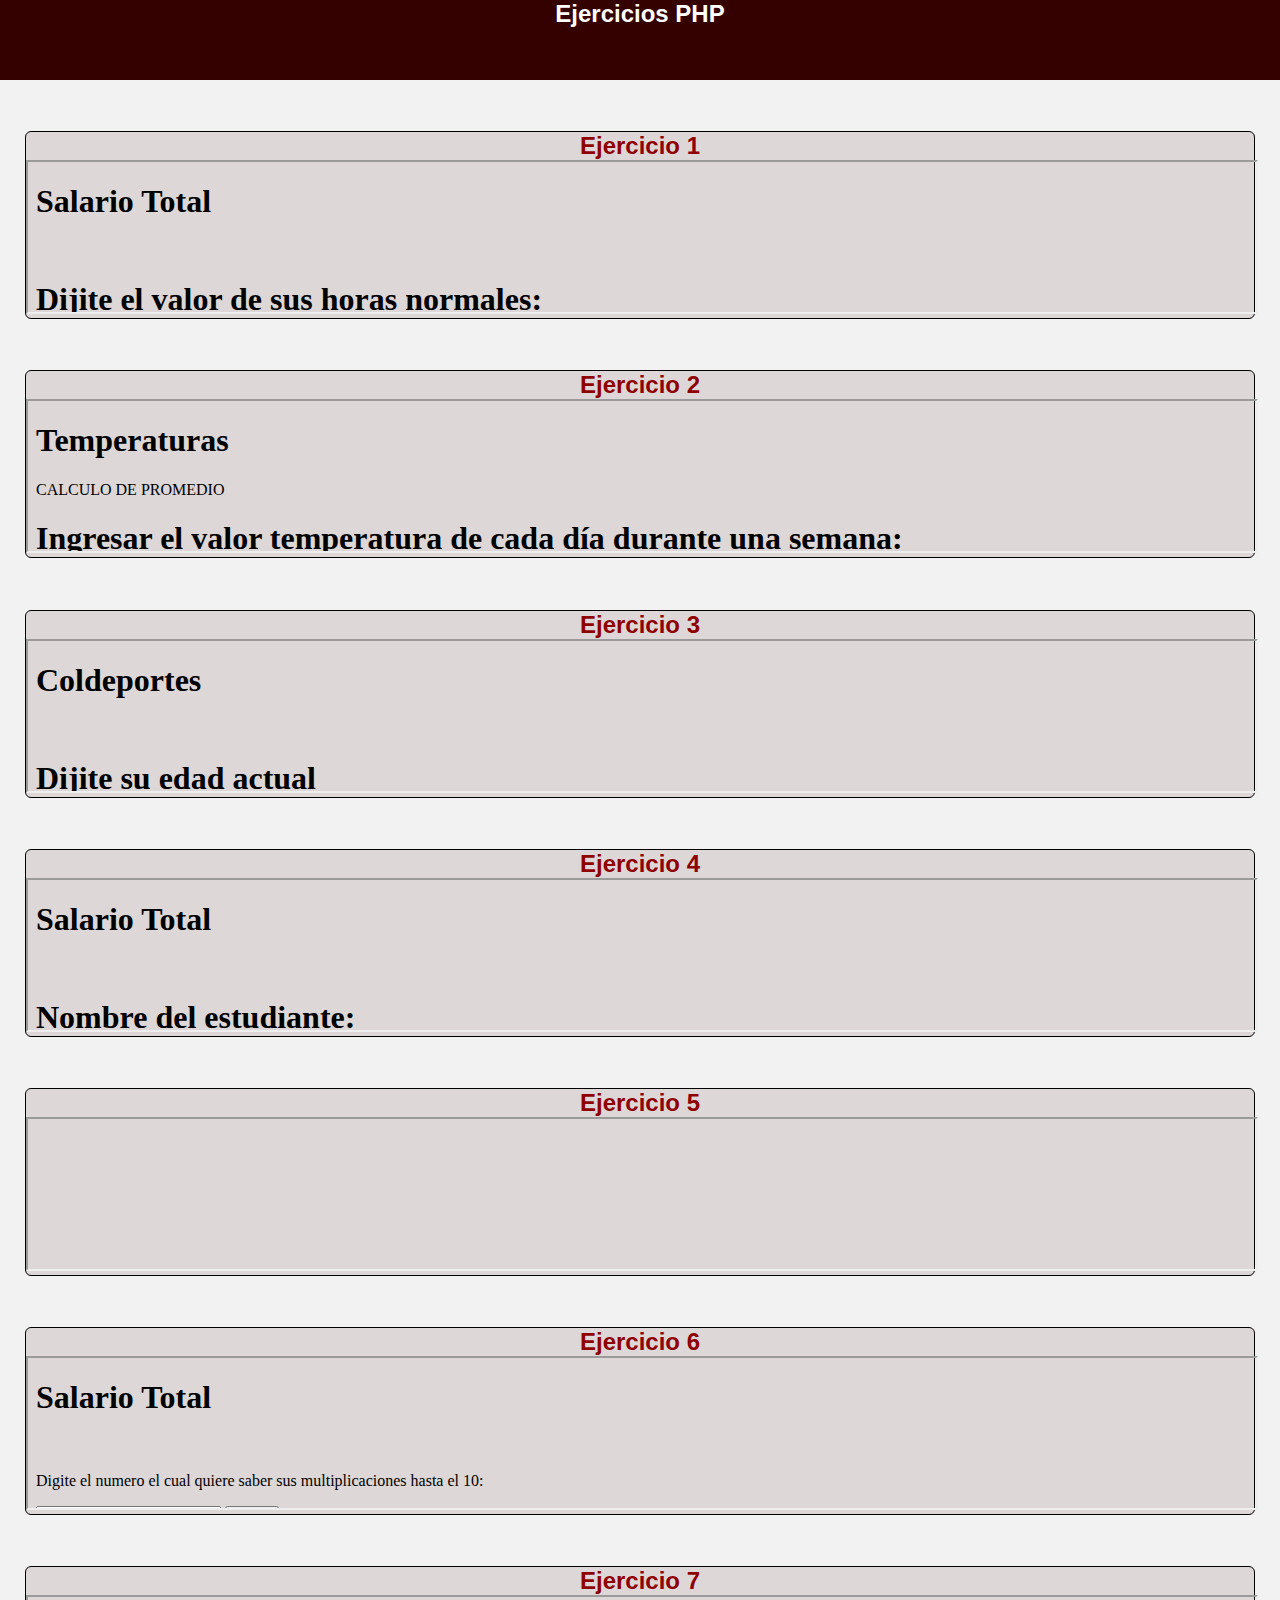
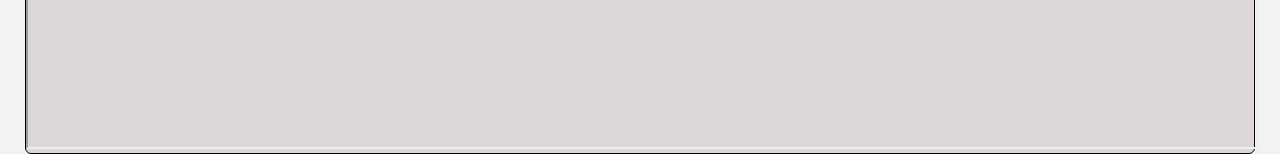
<file: Ejercicios PHP/index.html>
<!DOCTYPE html>
<html lang="es">
<head>
	<meta charset="utf-8">
	<title>php</title>
        <link rel="stylesheet" href="style.css">
</head>
<style>

</style>
<body>
	
	<header id="header">
        <h2> Ejercicios PHP</h1>
	</header>   
	<div class="seccion" >
        <h2>Ejercicio 1</h2>
        <iframe width='100%' height='100%' name='sx' scrolling="Yes"  src='salarios.html'></iframe> 
    </div>
	<div class="seccion">
        <h2>Ejercicio 2</h2>

        <iframe width='100%' height='100%' name='sx' scrolling="Yes"  src='temperatura.html'></iframe> 
    </div>
    <div class="seccion">
        <h2>Ejercicio 3</h2>

        <iframe width='100%' height='100%' name='sx' scrolling="Yes"  src='coldeportes.html'></iframe> 

    </div>
    <div class="seccion">
        <h2>Ejercicio 4</h2>
        <iframe width='100%' height='100%' name='sx' scrolling="Yes"  src='estudiantes.html'></iframe>     </div>
    <div class="seccion">
        <h2> Ejercicio 5</h2>
        <iframe width='100%' height='100%' name='sx' scrolling="Yes"  src='llantas.php'></iframe>     </div>
    <div class="seccion">
        <h2> Ejercicio 6</h2>
        <iframe width='100%' height='100%' name='sx' scrolling="Yes"  src='tabla.html'></iframe>     </div>
    <div class="seccion">
        <h2> Ejercicio 7</h2>
        <iframe width='100%' height='100%' name='sx' scrolling="Yes"  src='reloj.php'></iframe>     </div>

</body>
</html>
</file>
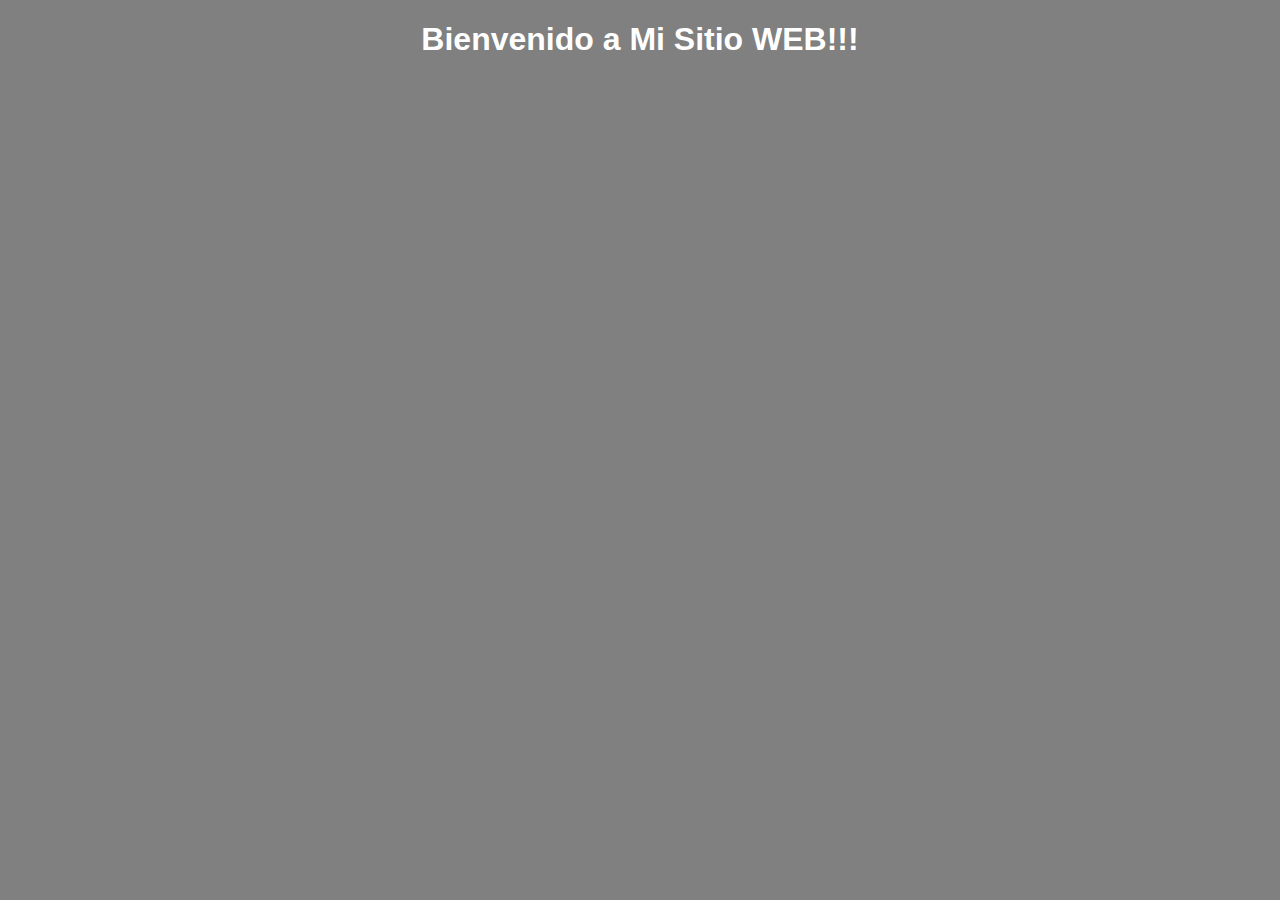
<file: cabecera.html>
<!DOCTYPE html>
<html lang="en">
<head>
    <meta charset="UTF-8">
    <meta http-equiv="X-UA-Compatible" content="IE=edge">
    <meta name="viewport" content="width=device-width, initial-scale=1.0">
    <title>Encabezado del Sitio WEb</title> 
    <link rel="stylesheet" href="Estilos/cabecera.css">
    
</head>
<body> 
   <div> 
       <h1> Bienvenido a Mi Sitio WEB!!!<h1> 
   </div> 

   
    
</body>
</html>
</file>
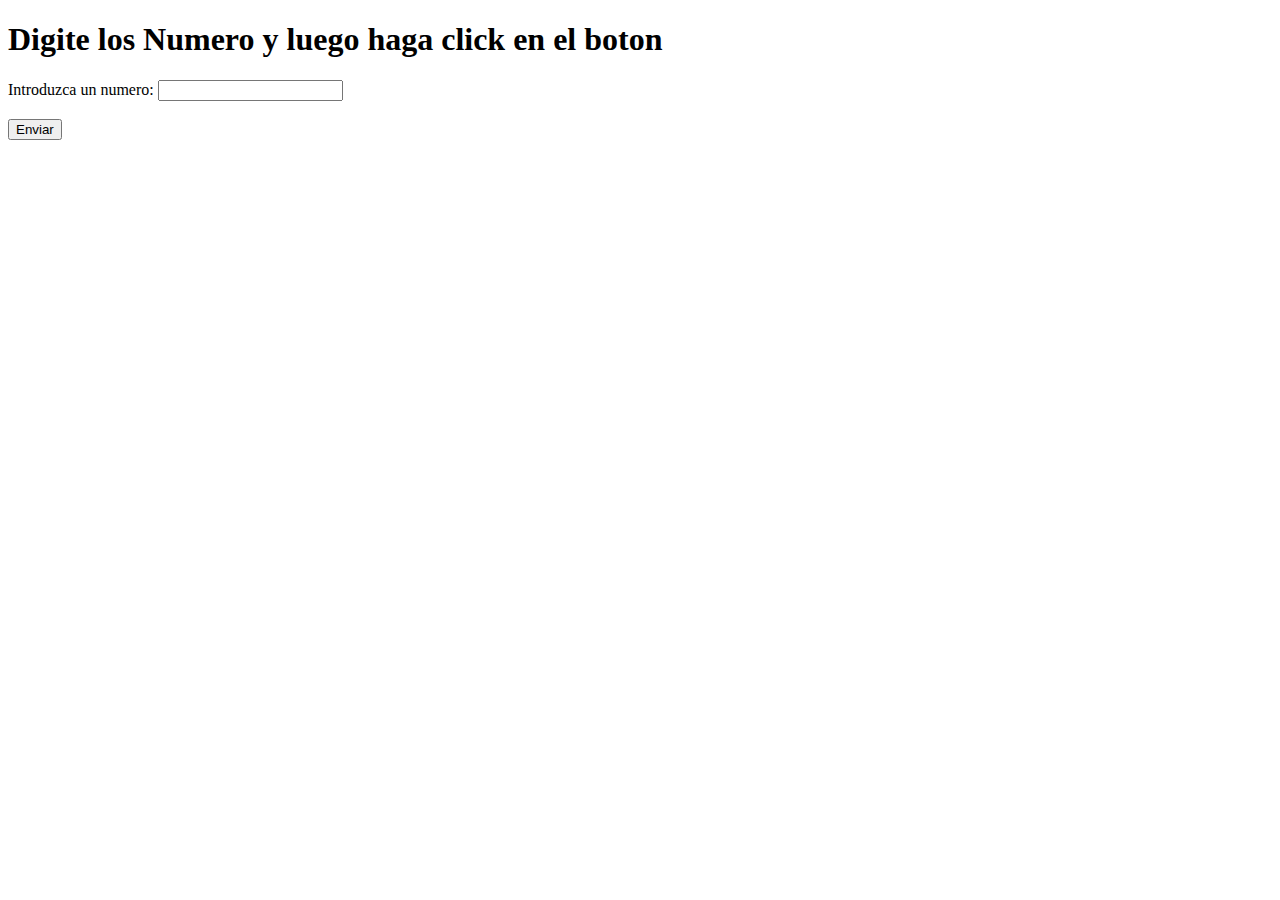
<file: ejemplo1.html>
<!DOCTYPE html>
<html lang="es"> 
<head> 
    <meta charset="UTF-8">
    <meta http-equiv="X-UA-Compatible" content="IE=edge">
    <meta name="viewport" content="width=device-width, initial-scale=1.0">
 	<title>HTML PHP</title> 
</head> 
<body> 

<H1>Digite los Numero y luego haga click en el boton</H1>  
<FORM ACTION="Php_Code/ejemplo1.php" METHOD="POST">  
Introduzca un numero: 
<INPUT TYPE="text" NAME="numero" SIZE="20"> <Br/><Br/> 
<INPUT TYPE="SUBMIT" NAME="btn_enviar" VALUE="Enviar"> 
 
</FORM> 
</body>
</file>
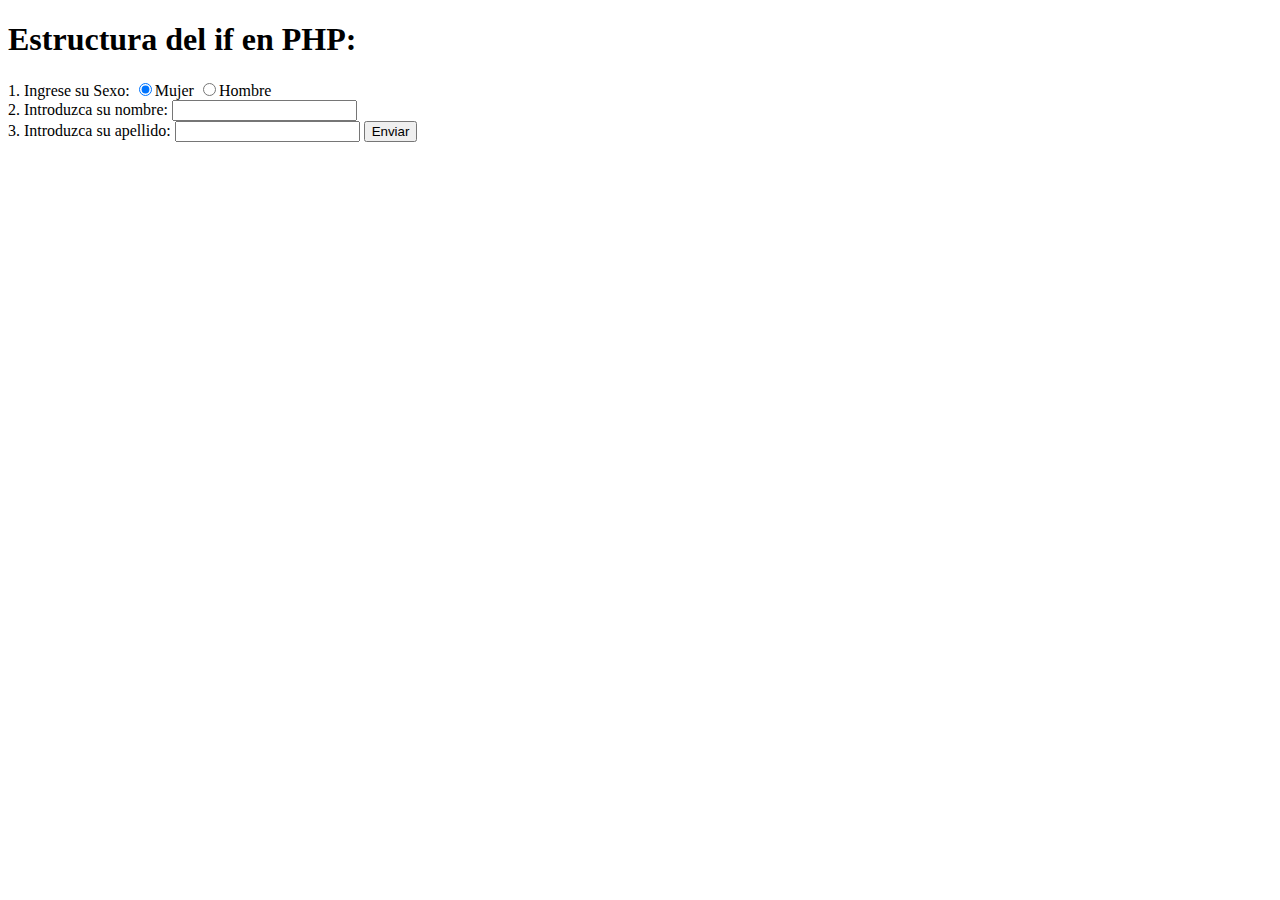
<file: ejemplo2.html>
<!DOCTYPE html>
<html lang="en">
<head>
    <meta charset="UTF-8">
    <meta http-equiv="X-UA-Compatible" content="IE=edge">
    <meta name="viewport" content="width=device-width, initial-scale=1.0">
    <title>Document</title>
</head>
<body>

<h1> Estructura del if en PHP:</h1>
<form action="Php_Code/ejemplo2.php" method="POST">   
1.	Ingrese su Sexo: 
<INPUT TYPE="radio" NAME="sexo" VALUE="F" CHECKED>Mujer 
<INPUT TYPE="radio" NAME="sexo" VALUE="M">Hombre 
<br>
 
2.	Introduzca su nombre: 
<INPUT TYPE="text" NAME="nombre" SIZE="20"> 
<br>
 
3.	Introduzca su apellido: 
<INPUT TYPE="text" NAME="apellido" SIZE="20"> 
<button type="submit">Enviar</button>

 </form>

</body>
</html>
</file>
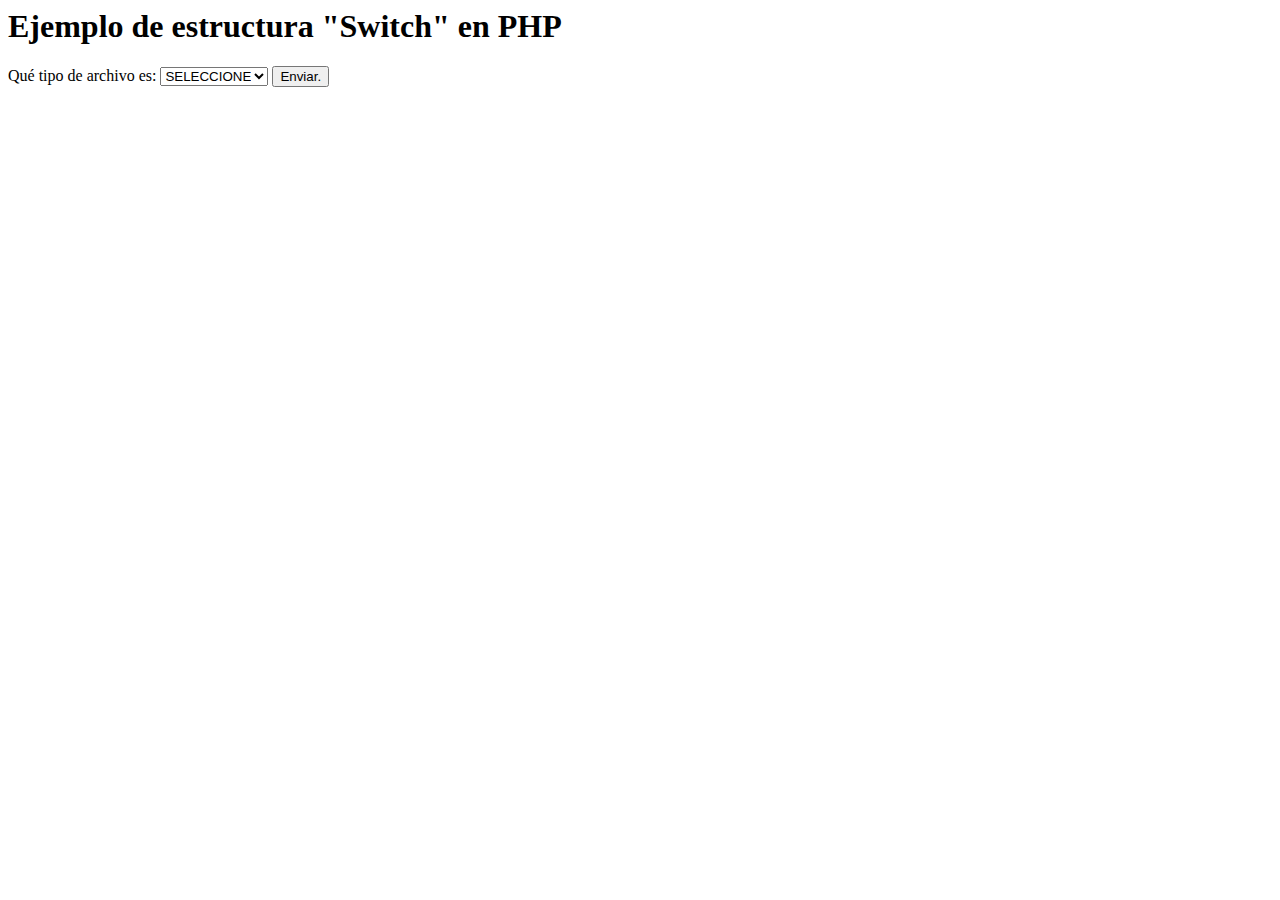
<file: ejemplo3.html>
<html> 
<head>
    <meta http-equiv="Content-Type" content="text/html;charset=UTF-8">
</head>
 
<body>
    <h1>Ejemplo de estructura "Switch" en PHP</h1>
    
    <form action="Php_Code/ejemplo3.php" method="POST">
    Qué tipo de archivo es:  
<select name="extension"> 
   <OPTION VALUE="SEL" SELECTED>SELECCIONE    
   <OPTION VALUE="PDF">PDF 
   <OPTION VALUE="DOCx">DOCx 
   <OPTION VALUE="XLSx">XLSx 
   <OPTION VALUE="PPTx">PPTx 
   <OPTION VALUE="HTML">HTML 
   <OPTION VALUE="TXT">TXT      
   </select> 
   <button type="submit">Enviar. </button>
 </form>
<br>
<br>
</FORM> 
</BODY> 
</HTML>
</file>
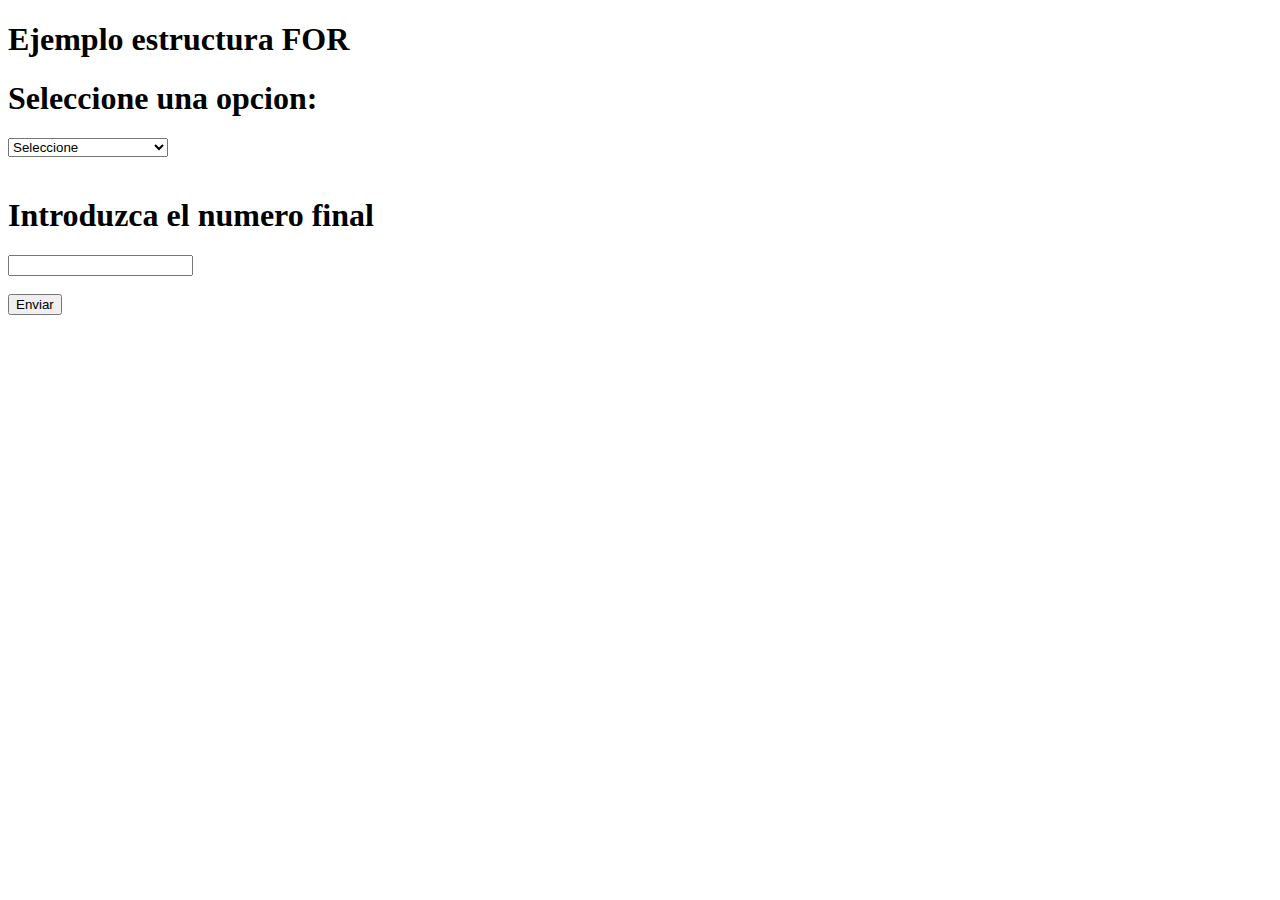
<file: ejemplo4.html>
<!DOCTYPE html>
<html lang="en">
<head>
    <meta charset="UTF-8">
    <meta http-equiv="X-UA-Compatible" content="IE=edge">
    <meta name="viewport" content="width=device-width, initial-scale=1.0">
    <title>HTML - PHP</title>
</head>
<body>
    <h1>Ejemplo estructura FOR</h1>
    <form action="Php_Code/ejemplo4.php" method="POST">
        <h1>Seleccione una opcion:</h1>
        <select name="select" id="">
            <option value="SEL">Seleccione</option>
            <option value="1">Numeros Consecutivos</option>
            <option value="2">Numeros Pares</option>
            <option value="3">Numeros Impares</option>
        </select>

        <br><br>

        <h1>Introduzca el numero final</h1>
        <input type="text" name="numfinal" size="20">
        <br><br>
        <input type="submit" name="enviar" value="Enviar">

    </form>
</body>
</html>
</file>
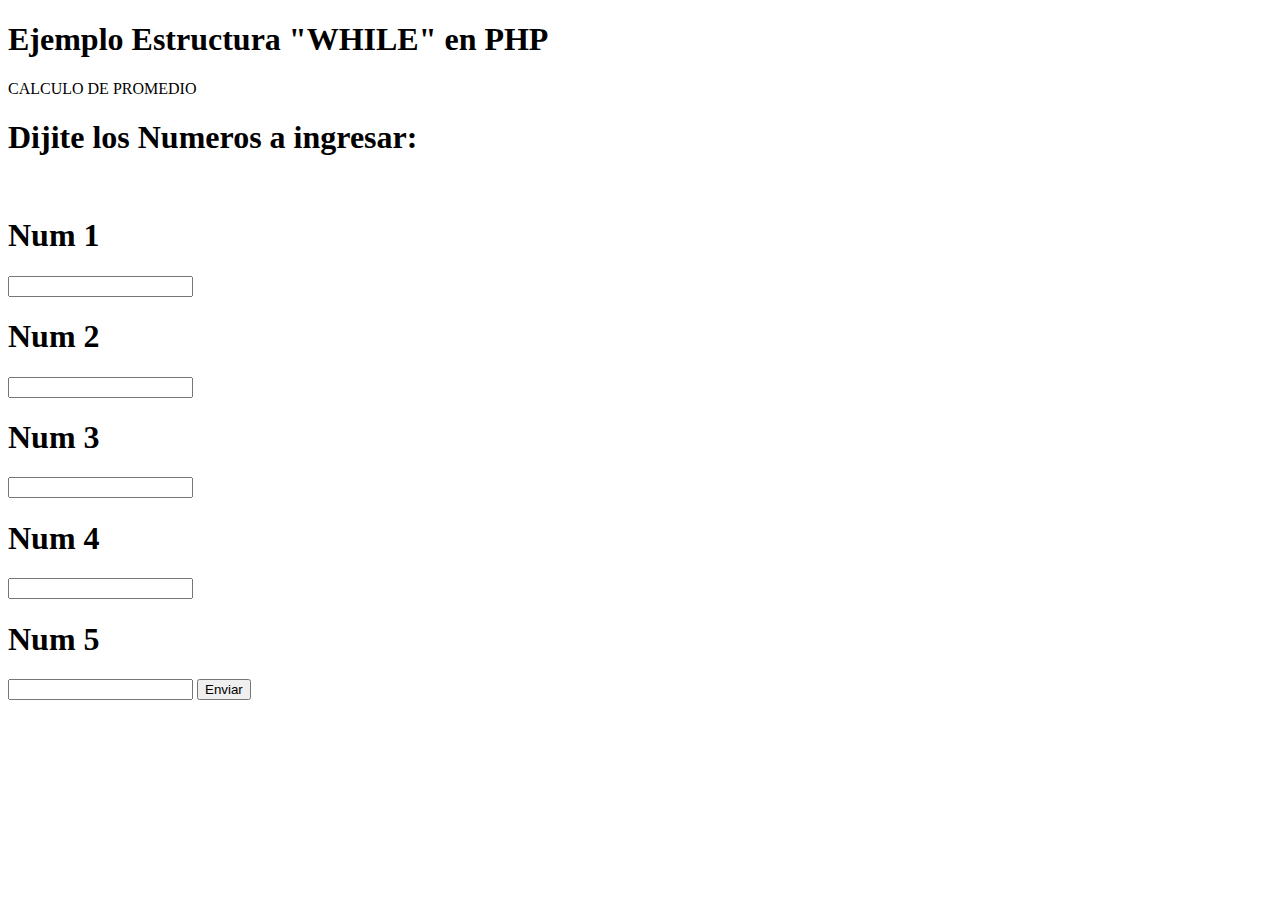
<file: ejemplo5.html>
<!DOCTYPE html>
<html lang="en">
<head>
    <meta charset="UTF-8">
    <meta http-equiv="X-UA-Compatible" content="IE=edge">
    <meta name="viewport" content="width=device-width, initial-scale=1.0">
    <title>HTML - PHP</title>
</head>
<body>
    <H1>Ejemplo Estructura "WHILE" en PHP</H1> 
<p>CALCULO DE PROMEDIO</p> 
 
<FORM ACTION="Php_Code/ejemplo5.php" METHOD="POST">    
    <h1>Dijite los Numeros a ingresar:</h1>
    <br>
    <h1>Num 1</h1>
    <input type="number" name="numero1" size="20">
    <h1>Num 2</h1>
    <input type="number" name="numero2" size="20">
    <h1>Num 3</h1>
    <input type="number" name="numero3" size="20">
    <h1>Num 4</h1>
    <input type="number" name="numero4" size="20">
    <h1>Num 5</h1>
    <input type="number" name="numero5" size="20">

    <input type="submit" name="btn_enviar" value="Enviar">

</body>
</html>
</file>
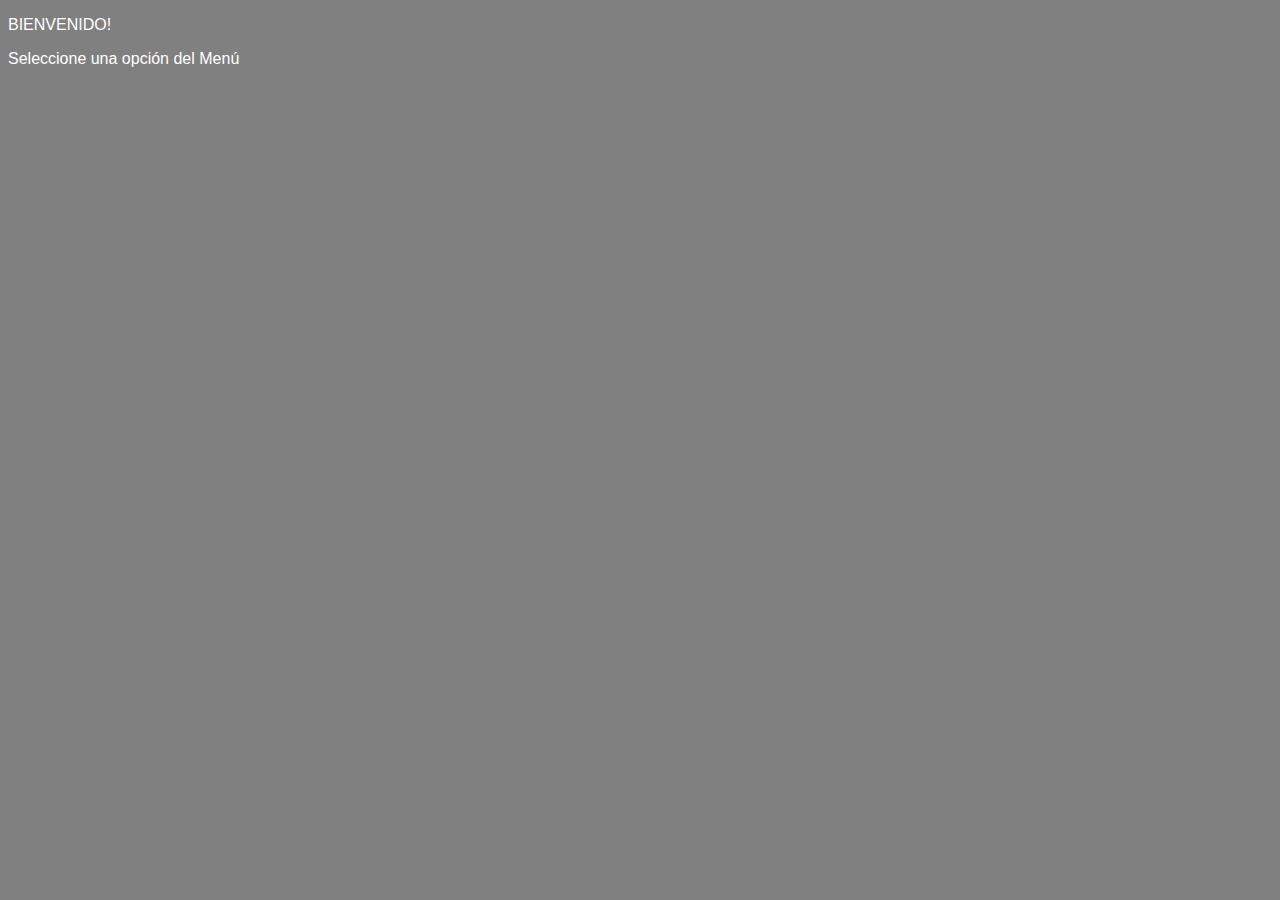
<file: Entrada.html>
<!DOCTYPE html>
<html lang="en">
<head>
    <meta charset="UTF-8">
    <meta http-equiv="X-UA-Compatible" content="IE=edge">
    <meta name="viewport" content="width=device-width, initial-scale=1.0">
    <title>Pagina sin titulo</title>
</head>
<style>*{
    font-family: sans-serif;
    color: white;
    background-color: gray;
}</style>
<body>
    
    <p> BIENVENIDO!</p> 
    <p> Seleccione una opción del Menú</p> 


</body>
</html>
</file>
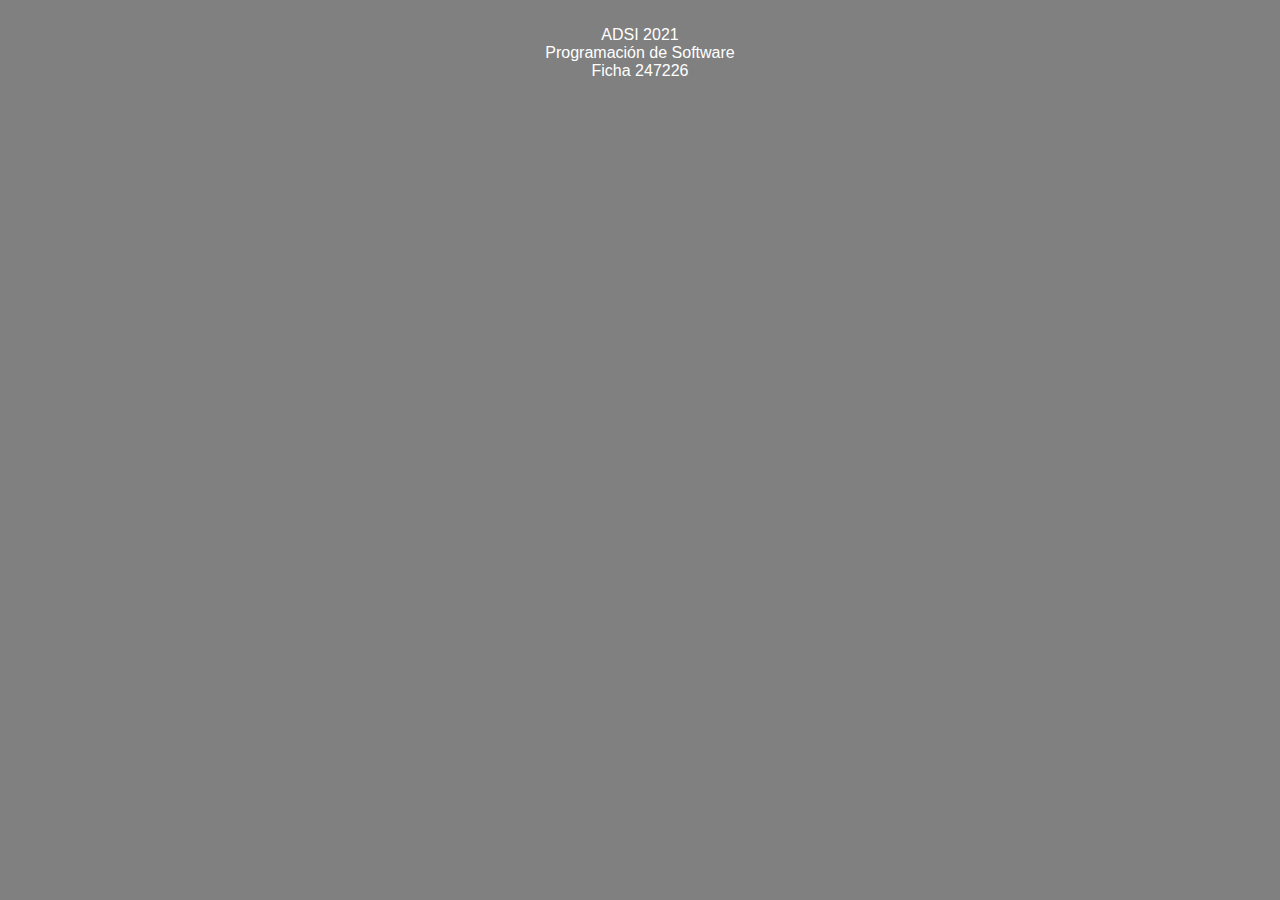
<file: pie.html>
<!DOCTYPE html>
<html lang="en">
<head>
    <meta charset="UTF-8">
    <meta http-equiv="X-UA-Compatible" content="IE=edge">
    <meta name="viewport" content="width=device-width, initial-scale=1.0">
    <link rel="stylesheet" href="Estilos/pie.css">
    <title>Pie Del Sitio WEB</title> 
</head>
<body>
    <br>    
    <div> 
        ADSI 2021 
       <br> 
    Programación de Software 
       <br> 
       Ficha 247226
   </div> 
    
</body>
</html>
</file>
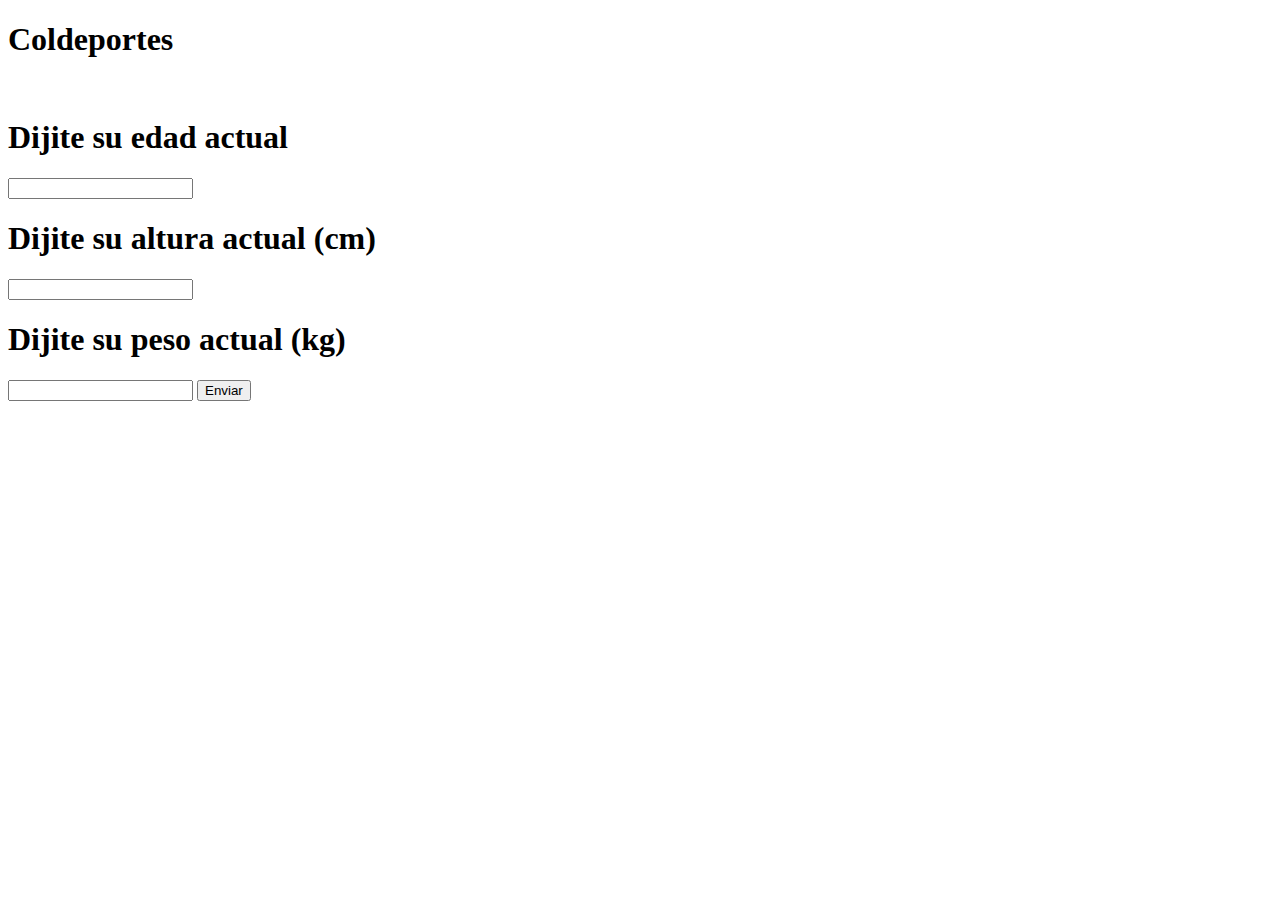
<file: Ejercicios PHP/coldeportes.html>
<!DOCTYPE html>
<html lang="en">
<head>
    <meta charset="UTF-8">
    <meta http-equiv="X-UA-Compatible" content="IE=edge">
    <meta name="viewport" content="width=device-width, initial-scale=1.0">
    <title>Document</title>
</head>
<body>        
    <h1>Coldeportes</h1>
    <form action="php/coldeportes.php" method="POST">    
        <br>
        <h1>Dijite su edad actual</h1>
        <input type="number" name="edad" size="20">
        <h1>Dijite su altura actual (cm)</h1>
        <input type="number" name="altura" size="20">
        <h1>Dijite su peso actual (kg)</h1>
        <input type="number" name="peso" size="20">        
    
        <input type="submit" name="enviar" value="Enviar">    

    </form> 

</body>
</html>
</file>
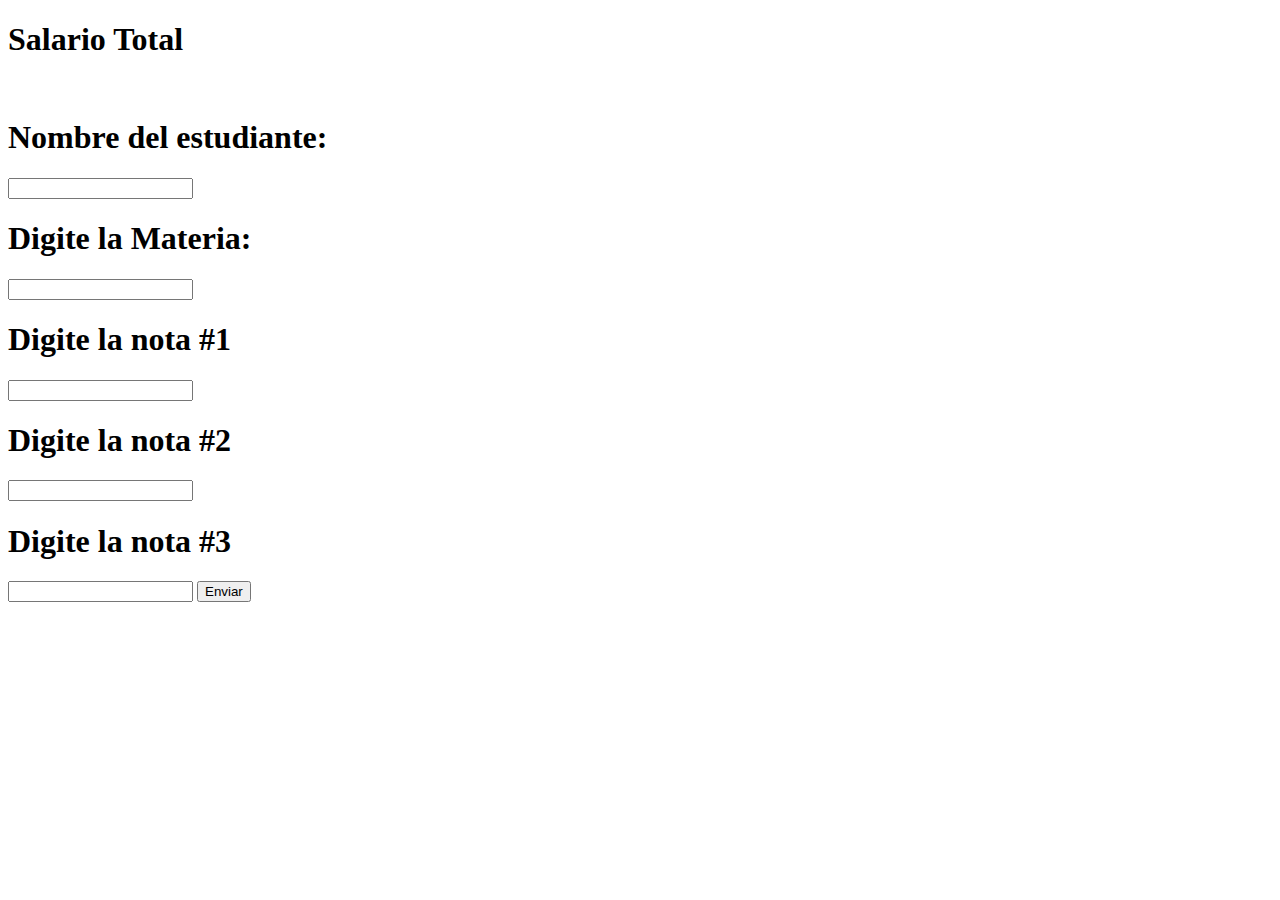
<file: Ejercicios PHP/estudiantes.html>
<!DOCTYPE html>
<html lang="en">
<head>
    <meta charset="UTF-8">
    <meta http-equiv="X-UA-Compatible" content="IE=edge">
    <meta name="viewport" content="width=device-width, initial-scale=1.0">
    <title>Document</title>
</head>
<body>        
    <h1>Salario Total</h1>
    <form action="php/estudiantes.php" method="POST">    
        <br>
        <h1>Nombre del estudiante:</h1>
        <input type="text" name="nombre" size="20" required>
        <h1>Digite la Materia:</h1>
        <input type="text" name="materia" size="20" required>
        <h1>Digite la nota #1</h1>
        <input type="number" name="nota1" size="20" required>
        <h1>Digite la nota #2</h1>
        <input type="number" name="nota2" size="20" required>
        <h1>Digite la nota #3</h1>
        <input type="number" name="nota3" size="20" required>

        <input type="submit" name="enviar" value="Enviar">    

    </form> 

</body>
</html>
</file>
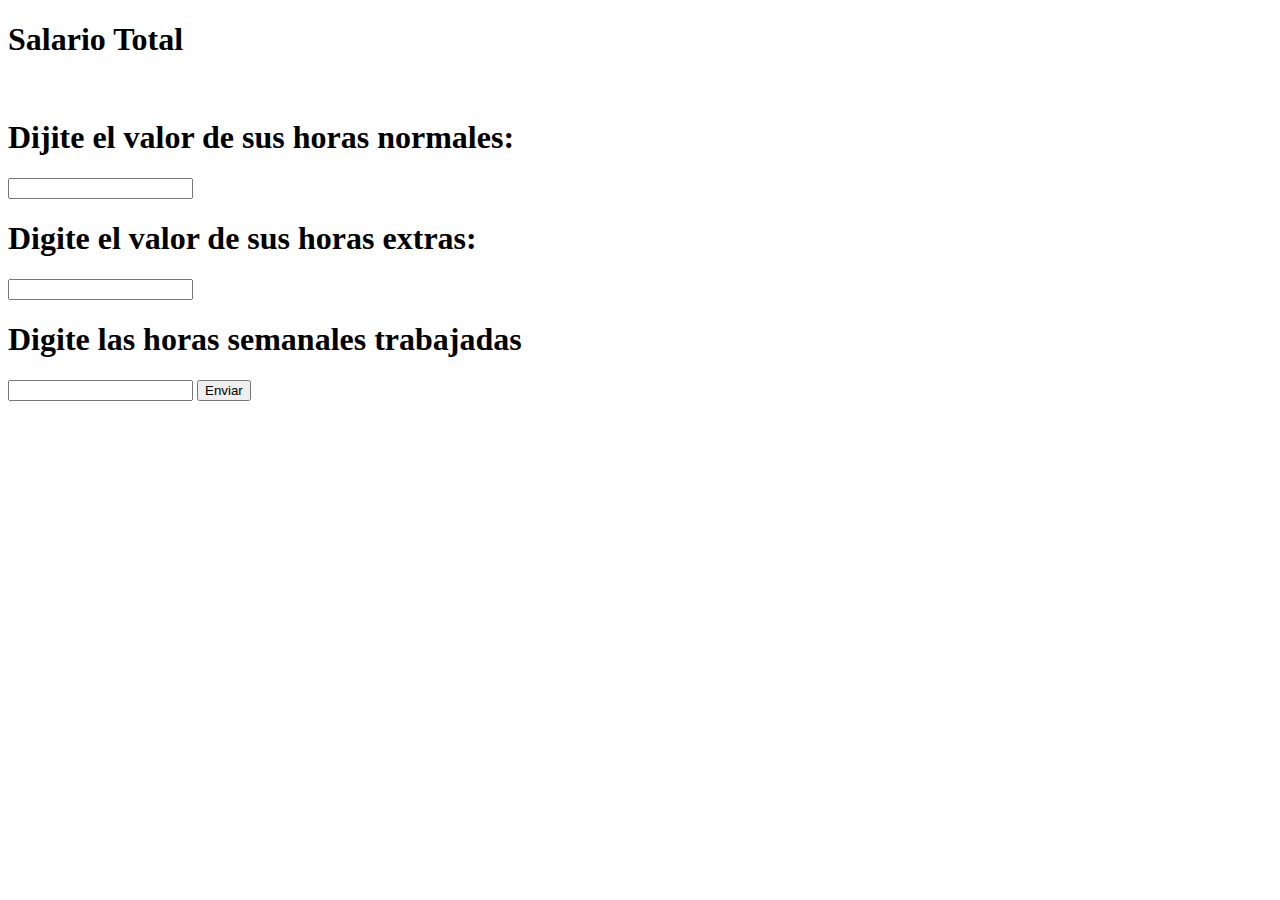
<file: Ejercicios PHP/salarios.html>
<!DOCTYPE html>
<html lang="en">
<head>
    <meta charset="UTF-8">
    <meta http-equiv="X-UA-Compatible" content="IE=edge">
    <meta name="viewport" content="width=device-width, initial-scale=1.0">
    <title>Document</title>
</head>
<body>        
    <h1>Salario Total</h1>
    <form action="php/salario.php" method="POST">    
        <br>
        <h1>Dijite el valor de sus horas normales:</h1>
        <input type="number" name="hnorm" size="20">
        <h1>Digite el valor de sus horas extras:</h1>
        <input type="number" name="hextras" size="20">
        <h1>Digite las horas semanales trabajadas</h1>
        <input type="number" name="hsem" size="20">
    
        <input type="submit" name="enviar" value="Enviar">    

    </form> 

</body>
</html>
</file>
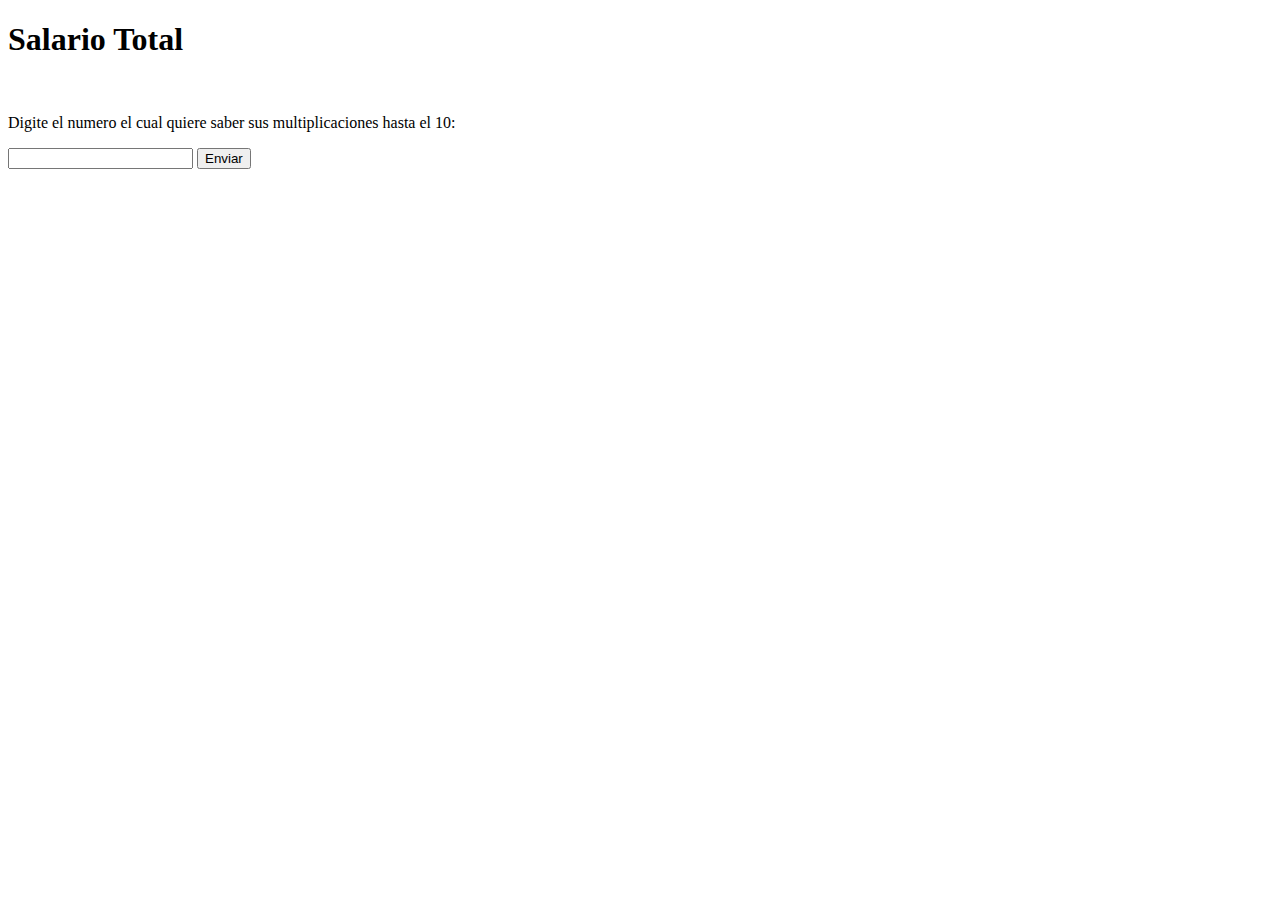
<file: Ejercicios PHP/tabla.html>
<!DOCTYPE html>
<html lang="en">
<head>
    <meta charset="UTF-8">
    <meta http-equiv="X-UA-Compatible" content="IE=edge">
    <meta name="viewport" content="width=device-width, initial-scale=1.0">
    <title>Document</title>
</head>
<body>        
    <h1>Salario Total</h1>
    <form action="php/tabla.php" method="POST">    
        <br>
        <p>Digite el numero el cual quiere saber sus multiplicaciones hasta el 10:</p>
        <input type="text" name="numero" size="20" required>

        <input type="submit" name="enviar" value="Enviar" placeholder="Ingrese el numero">    

    </form> 

</body>
</html>
</file>
<file: Ejercicios PHP/style.css>
*{
    padding: 0;
    margin: 0;
}

body {
    margin: 0;
    padding: 0;
    font-family: Helvetica, Arial, sans-serif;
    color: rgb(143, 0, 0);
    background: #f2f2f2;

}

h1 {
    font-size: 12px;
    margin: 15px 0;
    text-align: center;
    font-weight: 300px;
}

p {
    margin: 20px;
}

h2{
    text-align: center;

}

#header {
    background: rgb(52, 0, 0);
    color: white;
    height: 80px;
}

#header {
    color: white;
}


div{
    border: 1px solid black;
}

.seccion{
    margin: auto;
    margin-top: 4%;
    width: 96%;
    height: auto;
    border: 1px solid black;
    border-radius: 6px;
    background: rgb(221, 215, 215);

}
</file>
<file: Estilos/cabecera.css>
*{
    font-family: sans-serif;
    color: white;
    background-color: gray;
}
h1{
text-align: center;
}


img{
    margin-left: auto;
    width: 800px;
    margin-right:auto;
}
</file>
<file: Estilos/pie.css>
*{
    font-family: sans-serif;
    color: white;
    background-color: gray;
}


div{
    text-align: center;
}
</file>
